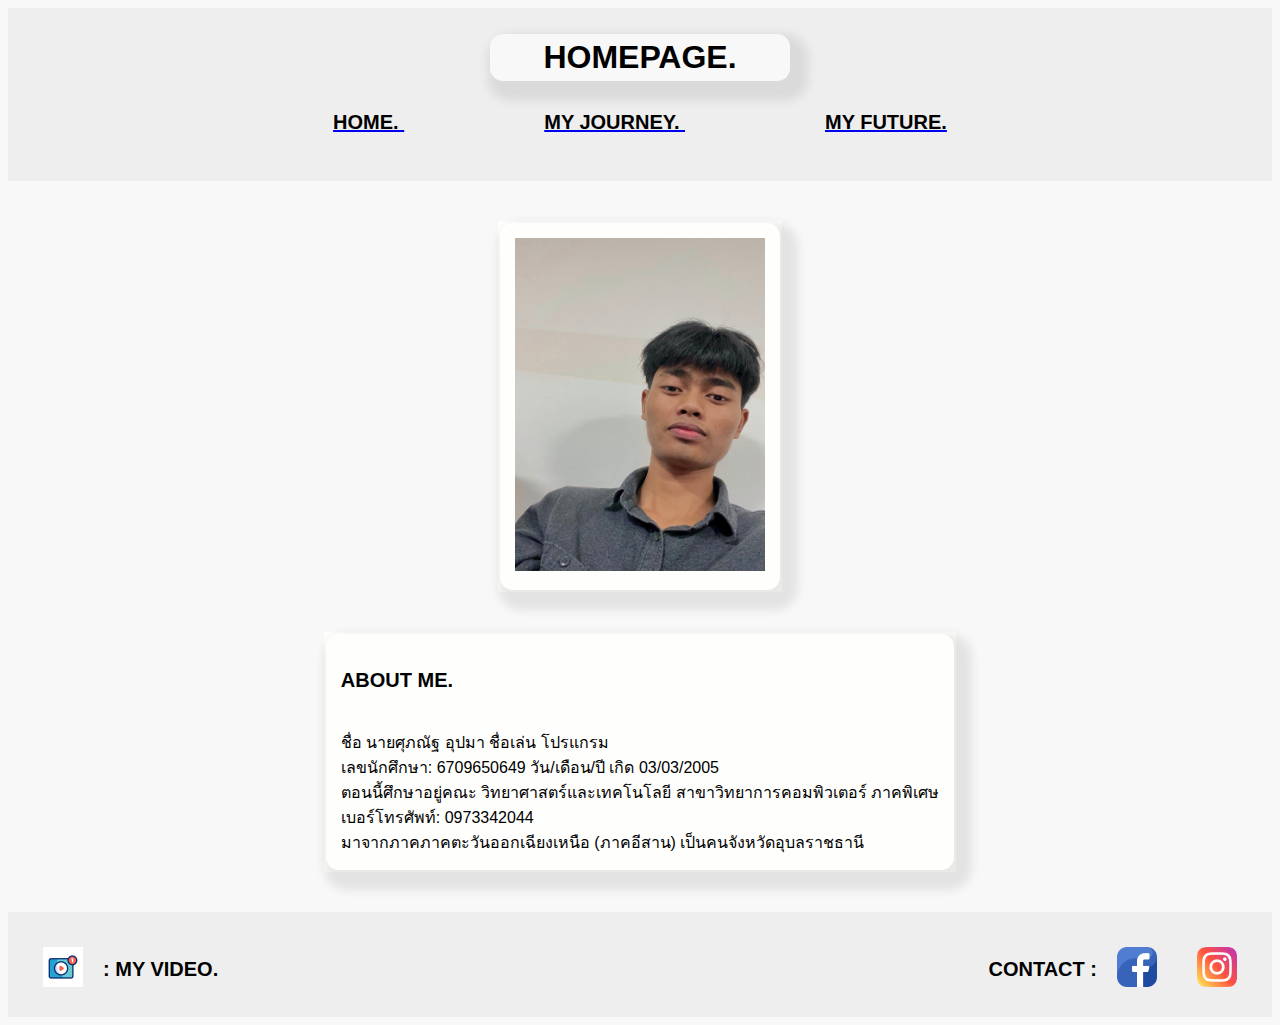
<file: index.html>
<!DOCTYPE html>
<html lang="en">
<head>
    <meta charset="UTF-8">
    <meta name="viewport" content="width=device-width, initial-scale=1.0">
    <title>Index.</title>
    <link rel="icon" type="image/png" href="resources/Myicon/icon_index.png">
    <link rel="stylesheet" href="mystyle.css">
</head>

    

<body>
    <header>
        <center>
            <h1 style="width: 300px;"><div class="specificpoint"> HOMEPAGE. </div></h1>
        </center>

        <nav class = "navsec" >
                <a href="index.html"><b> HOME. </b></a>
                <a href="myjourney.html"><b> MY JOURNEY. </b></a>
                <a href="myfuture.html"><b> MY FUTURE. </b></a>    
        </nav>
    </header>

    <center>
        <table style="width: auto; margin-block: 40px;">
            <td>
                <img src="resources/Mypic/mypic.jpg" style="width: 250px;">
                
            </td>
        </table>
    </center>

   <center>
       <table style="width: auto; margin-block: 40px;">
            <td>
                <p style="font-size: 20px;"><b>ABOUT ME.</b></p><br>
                ชื่อ นายศุภณัฐ อุปมา ชื่อเล่น โปรแกรม <br> 
                เลขนักศึกษา: 6709650649 วัน/เดือน/ปี เกิด 03/03/2005 <br>
                ตอนนี้ศึกษาอยู่คณะ วิทยาศาสตร์และเทคโนโลยี สาขาวิทยาการคอมพิวเตอร์ ภาคพิเศษ <br>
                เบอร์โทรศัพท์: 0973342044 <br>
                มาจากภาคภาคตะวันออกเฉียงเหนือ (ภาคอีสาน) เป็นคนจังหวัดอุบลราชธานี

            </td>
        </table>
   </center>
    
</body>


<footer>

    <nav style="display: flex; align-items: center; float: right;">
        <b> CONTACT : </b>
        <a href="https://www.facebook.com/programe.ubon"> <img src="resources/Myicon/icon_facebook.png"> </a>
        <a href="https://www.instagram.com/_.supg/"> <img src="resources/Myicon/icon_instagram.png"> </a>   
    </nav>
    
    <nav style="display: flex; align-items: center; float: left;">

        <a href="resources/Myvideo/myvideo.mp4" width="320" height="240" controls type="mp4"> <img src="resources/Myicon/animate_video_noback.gif"> </a> 
        <b> : MY VIDEO. </b>
        
    </nav>

</footer>




</html>
</file>
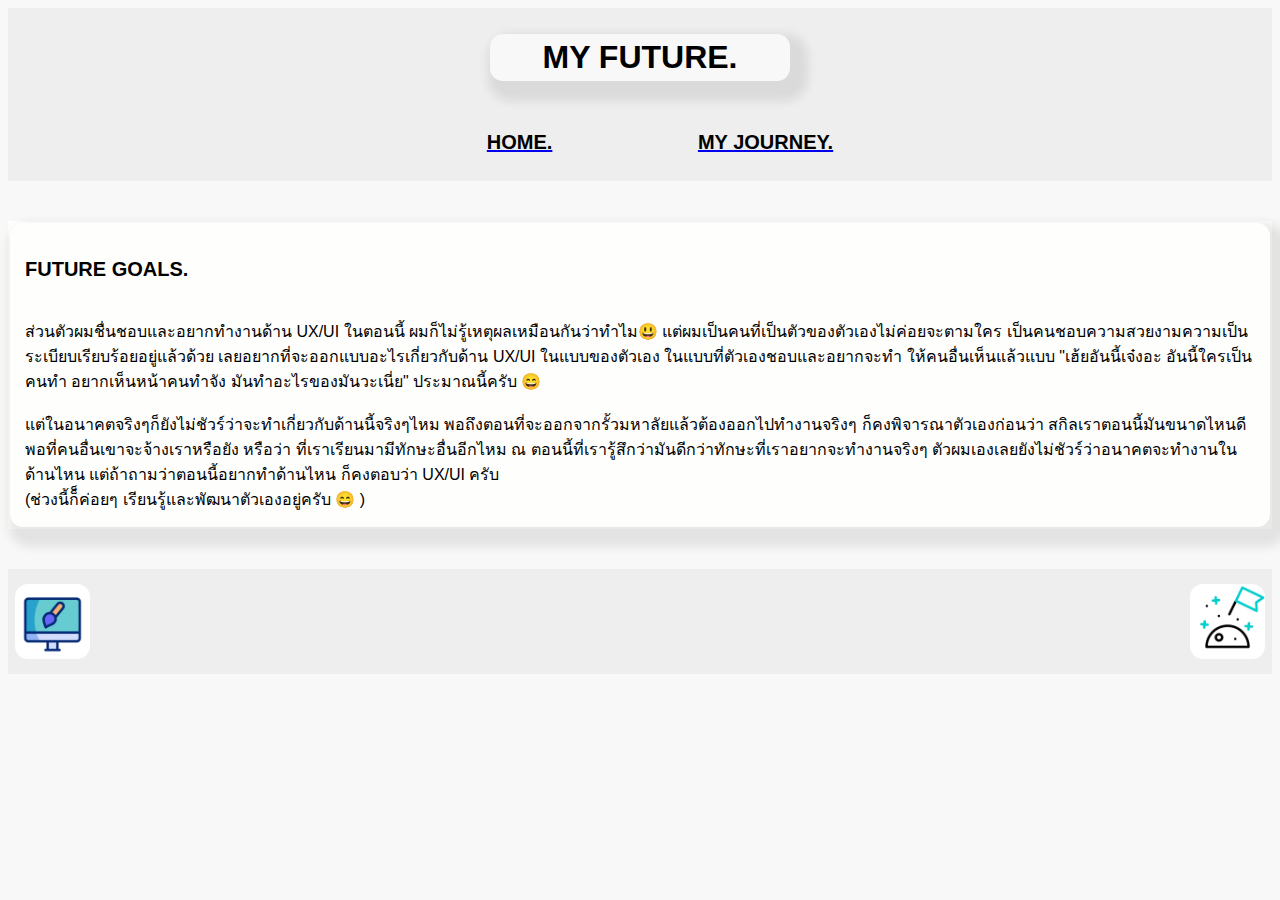
<file: myfuture.html>
<!DOCTYPE html>
<html lang="en">
<head>
    <meta charset="UTF-8">
    <meta name="viewport" content="width=device-width, initial-scale=1.0">
    <title>My Future.</title>
    <link rel="icon" type="image/png" href="resources/Myicon/icon_future.png">
    <link rel="stylesheet" href="mystyle.css">
</head>

<body>
    <header>
        <center>
            <h1 style="width: 300px;"><div class="specificpoint"> MY FUTURE. </div></h1>
        </center>

        <nav class = "navsec" >
            <ul>
                <a href="index.html"><b>HOME.</b></a>
                <a href="myjourney.html"><b>MY JOURNEY.</b></a>
            </ul>    
        </nav>
    </header>


    <center>
        <table style="width: auto; margin-block: 40px;">
             <td>
                 <p style="font-size: 20px;"><b>FUTURE GOALS.</b></p><br>

                 ส่วนตัวผมชื่นชอบและอยากทำงานด้าน UX/UI ในตอนนี้ ผมก็ไม่รู้เหตุผลเหมือนกันว่าทำไม&#128515; แต่ผมเป็นคนที่เป็นตัวของตัวเองไม่ค่อยจะตามใคร
                 เป็นคนชอบความสวยงามความเป็นระเบียบเรียบร้อยอยู่แล้วด้วย เลยอยากที่จะออกแบบอะไรเกี่ยวกับด้าน UX/UI ในแบบของตัวเอง ในแบบที่ตัวเองชอบและอยากจะทำ
                 ให้คนอื่นเห็นแล้วแบบ "เฮ้ยอันนี้เจ๋งอะ อันนี้ใครเป็นคนทำ อยากเห็นหน้าคนทำจัง มันทำอะไรของมันวะเนี่ย" ประมาณนี้ครับ &#128516; <br><br>

                 แต่ในอนาคตจริงๆก็ยังไม่ชัวร์ว่าจะทำเกี่ยวกับด้านนี้จริงๆไหม พอถึงตอนที่จะออกจากรั้วมหาลัยแล้วต้องออกไปทำงานจริงๆ 
                 ก็คงพิจารณาตัวเองก่อนว่า สกิลเราตอนนี้มันขนาดไหนดีพอที่คนอื่นเขาจะจ้างเราหรือยัง หรือว่า ที่เราเรียนมามีทักษะอื่นอีกไหม ณ ตอนนี้ที่เรารู้สึกว่ามันดีกว่าทักษะที่เราอยากจะทำงานจริงๆ
                 ตัวผมเองเลยยังไม่ชัวร์ว่าอนาคตจะทำงานในด้านไหน แต่ถ้าถามว่าตอนนี้อยากทำด้านไหน ก็คงตอบว่า UX/UI ครับ <br>

                 (ช่วงนี้ก็็ค่อยๆ เรียนรู้และพัฒนาตัวเองอยู่ครับ &#128516; ) 

 
                </td>
         </table>
    </center>

    
    <footer>
        <img type="image/gif" src="resources/Myicon/animate_flag.gif"  style="width: 75px; border-radius: 13px; position: absolute; right: 15px;">
        <img type="image/gif" src="resources/Myicon/animate_ui-design.gif" style="width: 75px; border-radius: 13px; position: absolute; left: 15px;">
    
    </footer>


</body>

</html>
</file>
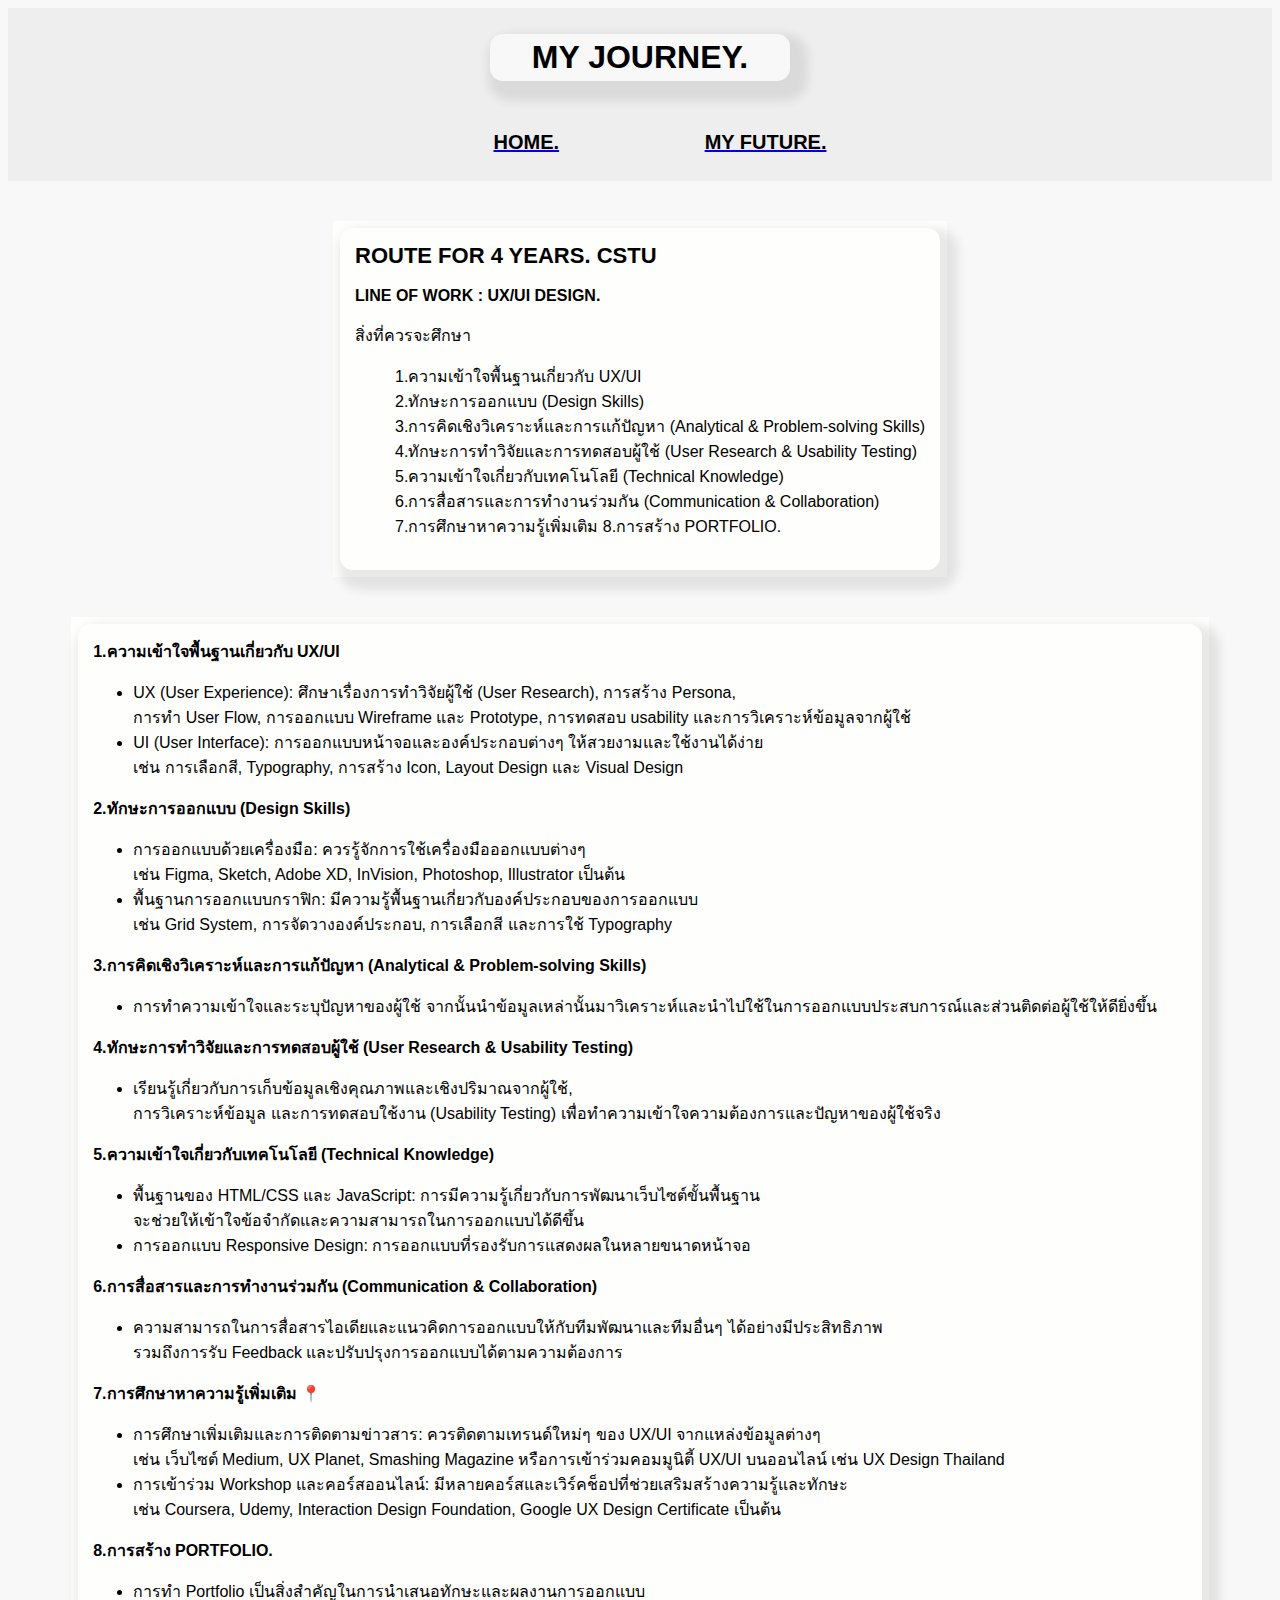
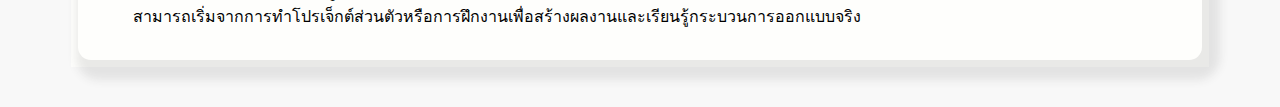
<file: myjourney.html>
<!DOCTYPE html>
<html lang="en">
<head>
    <meta charset="UTF-8">
    <meta name="viewport" content="width=device-width, initial-scale=1.0">
    <title>My Journey.</title>
    <link rel="icon" type="image/png" href="resources/Myicon/icon_journey.png">
    <link rel="stylesheet" href="mystyle.css">
</head>

<body>
    <header>
        <center>
            <h1 style="width: 300px;"><div class="specificpoint"> MY JOURNEY. </div></h1>
        </center>

        <nav class = "navsec" >
            <ul>
                <a href="index.html"><b>HOME.</b></a>
                <a href="myfuture.html"><b>MY FUTURE.</b></a>
            </ul>    
        </nav>

    </header>

    <center>
        <table style="width: auto; padding: 5px; margin-block: 40px;">
            <td>
                <b style="font-size: 22px;"> ROUTE FOR 4 YEARS. CSTU</b> <br><br>

                <b>LINE OF WORK : UX/UI DESIGN.</b> <br><br>

                สิ่งที่ควรจะศึกษา <br>

                <ul>
                    1.ความเข้าใจพื้นฐานเกี่ยวกับ UX/UI <br>
                    2.ทักษะการออกแบบ (Design Skills) <br>
                    3.การคิดเชิงวิเคราะห์และการแก้ปัญหา (Analytical & Problem-solving Skills) <br>
                    4.ทักษะการทำวิจัยและการทดสอบผู้ใช้ (User Research & Usability Testing) <br>
                    5.ความเข้าใจเกี่ยวกับเทคโนโลยี (Technical Knowledge) <br>
                    6.การสื่อสารและการทำงานร่วมกัน (Communication & Collaboration) <br>
                    7.การศึกษาหาความรู้เพิ่มเติม
                    8.การสร้าง PORTFOLIO.

                </ul>

            </td>

        </table>
    </center>

    <center>
        <table style="font-size: 18px; width: 90%; padding: 5px; margin-block: 40px;">
            <td>
                <b>1.ความเข้าใจพื้นฐานเกี่ยวกับ UX/UI</b> <br>
                <ul>
                    <li>
                        UX (User Experience): ศึกษาเรื่องการทำวิจัยผู้ใช้ (User Research), การสร้าง Persona, <br>
                        การทำ User Flow, การออกแบบ Wireframe และ Prototype, การทดสอบ usability และการวิเคราะห์ข้อมูลจากผู้ใช้ <br>
                    </li>
                    <li>
                        UI (User Interface): การออกแบบหน้าจอและองค์ประกอบต่างๆ ให้สวยงามและใช้งานได้ง่าย <br>
                        เช่น การเลือกสี, Typography, การสร้าง Icon, Layout Design และ Visual Design <br>
                    </li>
                </ul>

                <b>2.ทักษะการออกแบบ (Design Skills)</b> <br>
                <ul>
                    <li>
                        การออกแบบด้วยเครื่องมือ: ควรรู้จักการใช้เครื่องมือออกแบบต่างๆ <br>
                        เช่น Figma, Sketch, Adobe XD, InVision, Photoshop, Illustrator เป็นต้น 
                    </li>
                    <li>
                        พื้นฐานการออกแบบกราฟิก: มีความรู้พื้นฐานเกี่ยวกับองค์ประกอบของการออกแบบ <br>
                        เช่น Grid System, การจัดวางองค์ประกอบ, การเลือกสี และการใช้ Typography 
                    </li>
                </ul>

                <b>3.การคิดเชิงวิเคราะห์และการแก้ปัญหา (Analytical & Problem-solving Skills)</b> <br>
                <ul>
                    <li>การทำความเข้าใจและระบุปัญหาของผู้ใช้ จากนั้นนำข้อมูลเหล่านั้นมาวิเคราะห์และนำไปใช้ในการออกแบบประสบการณ์และส่วนติดต่อผู้ใช้ให้ดียิ่งขึ้น </li>

                </ul>

                <b>4.ทักษะการทำวิจัยและการทดสอบผู้ใช้ (User Research & Usability Testing)</b> <br>
                <ul>
                    <li>
                        เรียนรู้เกี่ยวกับการเก็บข้อมูลเชิงคุณภาพและเชิงปริมาณจากผู้ใช้, <br>
                        การวิเคราะห์ข้อมูล และการทดสอบใช้งาน (Usability Testing) เพื่อทำความเข้าใจความต้องการและปัญหาของผู้ใช้จริง
                    </li>

                </ul>

                <b>5.ความเข้าใจเกี่ยวกับเทคโนโลยี (Technical Knowledge)</b> <br>
                <ul>
                    <li>พื้นฐานของ HTML/CSS และ JavaScript: การมีความรู้เกี่ยวกับการพัฒนาเว็บไซต์ขั้นพื้นฐาน <br>
                        จะช่วยให้เข้าใจข้อจำกัดและความสามารถในการออกแบบได้ดีขึ้น</li>
                    <li>การออกแบบ Responsive Design: การออกแบบที่รองรับการแสดงผลในหลายขนาดหน้าจอ</li>
                </ul>

                <b>6.การสื่อสารและการทำงานร่วมกัน (Communication & Collaboration)</b> <br>
                <ul>
                    <li>
                        ความสามารถในการสื่อสารไอเดียและแนวคิดการออกแบบให้กับทีมพัฒนาและทีมอื่นๆ ได้อย่างมีประสิทธิภาพ <br>
                        รวมถึงการรับ Feedback และปรับปรุงการออกแบบได้ตามความต้องการ
                    </li>

                </ul>

                <b>7.การศึกษาหาความรู้เพิ่มเติม</b> &#128205; <br>
                <ul>
                    <li>
                        การศึกษาเพิ่มเติมและการติดตามข่าวสาร: ควรติดตามเทรนด์ใหม่ๆ ของ UX/UI จากแหล่งข้อมูลต่างๆ <br>
                        เช่น เว็บไซต์ Medium, UX Planet, Smashing Magazine หรือการเข้าร่วมคอมมูนิตี้ UX/UI บนออนไลน์ เช่น UX Design Thailand
                    </li>
                    <li>
                        การเข้าร่วม Workshop และคอร์สออนไลน์: มีหลายคอร์สและเวิร์คช็อปที่ช่วยเสริมสร้างความรู้และทักษะ <br>
                        เช่น Coursera, Udemy, Interaction Design Foundation, Google UX Design Certificate เป็นต้น
                    </li>
                </ul>

                <b>8.การสร้าง PORTFOLIO.</b> <br>
                <ul>
                    <li>
                        การทำ Portfolio เป็นสิ่งสำคัญในการนำเสนอทักษะและผลงานการออกแบบ <br>
                        สามารถเริ่มจากการทำโปรเจ็กต์ส่วนตัวหรือการฝึกงานเพื่อสร้างผลงานและเรียนรู้กระบวนการออกแบบจริง
                    </li>

                </ul>
            </td>
        </table>
    </center>




</body>

</html>
</file>
<file: mystyle.css>
* {
    box-sizing: border-box;
}

section {
    display: -webkit-flex;
    display: flex;
}

body {
    background-color: rgb(248, 248, 248);
    font-family: "Noto Sans Thai", sans-serif;
    font-size: 16px;
    
}

header {
    background-color: rgb(238, 238, 238);
    padding: 5px;
    height: 173px;
    text-align: center;

}

nav {
    align-items: center;
}

nav a b {
    padding: 70px;
    color: #000000;
    text-decoration: none;
    transition: color 0.35s ease;
    
}

nav a b:hover {
    color: #24cb7d;
}

nav b {
    font-size: 20px;

}

nav a img {
    padding: 20px;
    width: 80px;
    border-radius: 13px;

}

.navsec {
    padding: 8px; 
    font-size: 20px;

}


table {
    font-size: 16px;
    background-color: rgb(254, 254, 252);
    width: auto;
}

th, td {
    border: 0px ;
    border-radius: 13px;
    padding: 15px;
    box-shadow: 8px 10px 10px 10px rgba(46, 45, 45, 0.1);
    font-size: 16px;
}

.specificpoint {
    background-color: rgb(248, 248, 248);
    border: 0px; 
    border-radius: 13px; 
    padding: 5px;
    box-shadow: 8px 10px 10px 10px rgba(46, 45, 45, 0.1);
    width: auto;
}



footer {
    background-color: rgb(238, 238, 238);
    height: 105px;
    padding: 15px;

}

/* .foothome01 {
    display: flex; 
    align-items: center; 
    float: right;

}

.foothome02 {
    display: flex; 
    align-items: center; 
    float: left;

} */



@media only screen and (max-width: 600px) {

    .navsec {
        padding: 3px; 
        font-size: 14px;
    
    }

    nav a b {
        padding: 5px;
        color: #000000;
        text-decoration: none;
        transition: color 0.3s ease;
        
    }

    nav b {
        font-size: 16px;
    
    }

    nav a img {
        padding: 10px;
        width: 35px;
        border-radius: 13px;
    }

    
}
</file>
